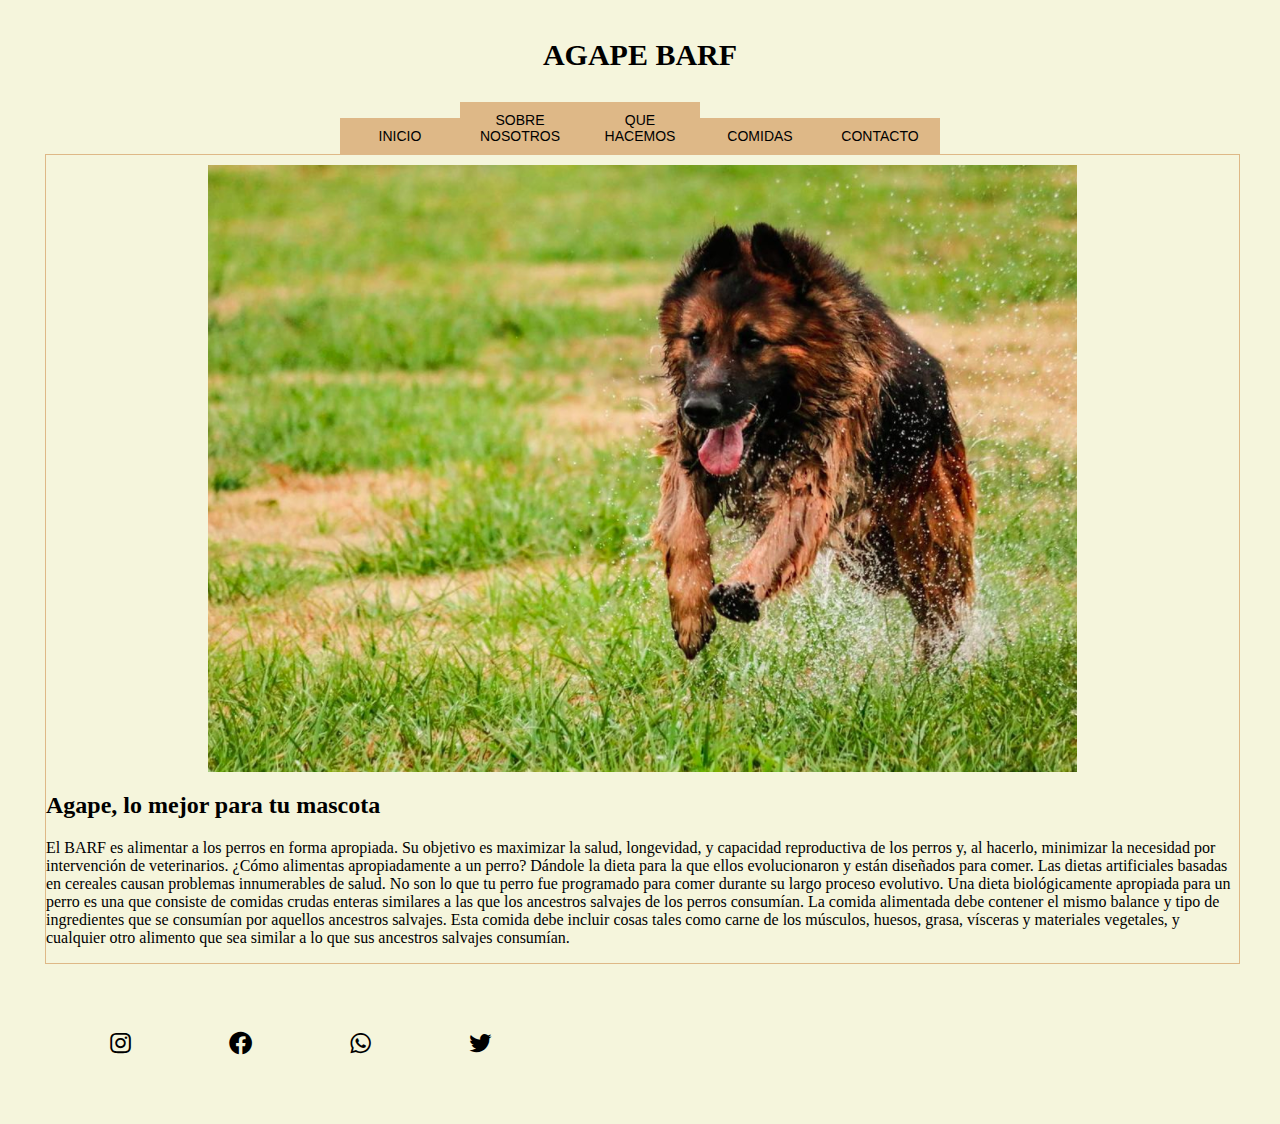
<file: index.html>
<!DOCTYPE html>
<html lang="es">
<head>
	<meta charset="UTF-8">
	<meta http-equiv="X-UA-Compatible" content="IE=edge">
	<meta name="viewport" content="width=device-width, initial-scale=1.0">

	<link rel="stylesheet" type="text/css" href="./main.css">
	<link href="https://unpkg.com/boxicons@2.1.1/css/boxicons.min.css"
	rel='stylesheet'>
	<title>agape-barf</title>
	<link href="https://cdn.jsdelivr.net/npm/bootstrap@5.1.3/dist/css/bootstrap.min.css" rel="stylesheet" integrity="sha384-1BmE4kWBq78iYhFldvKuhfTAU6auU8tT94WrHftjDbrCEXSU1oBoqyl2QvZ6jIW3" crossorigin="anonymous">
</head>
<body class="bg-transparent">
	
<header class="menu">
	<div>
		<h1>Agape Barf</h1>
		<nav>
	<ul>
		<li>
			<a href="index.html">Inicio</a>
		</li>
		<li>
			<a href="pages/sobre-nosotros.html">Sobre Nosotros</a>
		</li>
		<li>
			<a href="pages/que-hacemos.html">Que Hacemos</a>
		</li>
		<li>
			<a href="pages/comidas.html">Comidas</a>
		</li>
		<li>
			<a href="pages/contacto.html">Contacto</a>
		</li>
	</ul>
</nav>

		
	</div>

</header>

<main class="box1">
	<img class="bordesRedondeados imgGrande" src="img/oso.png" alt="LOGO">
	<h2>Agape, lo mejor para tu mascota</h2>
	<p>El BARF es alimentar a los perros en forma apropiada. Su objetivo es maximizar la salud, longevidad, y capacidad reproductiva de los perros y, al hacerlo, minimizar la necesidad por intervención de veterinarios. ¿Cómo alimentas apropiadamente a un perro? Dándole la dieta para la que ellos evolucionaron y están diseñados para comer. Las dietas artificiales basadas en cereales causan problemas innumerables de salud. No son lo que tu perro fue programado para comer durante su largo proceso evolutivo. Una dieta biológicamente apropiada para un perro es una que consiste de comidas crudas enteras similares a las que los ancestros salvajes de los perros consumían. La comida alimentada debe contener el mismo balance y tipo de ingredientes que se consumían por aquellos ancestros salvajes. Esta comida debe incluir cosas tales como carne de los músculos, huesos, grasa, vísceras y materiales vegetales, y cualquier otro alimento que sea similar a lo que sus ancestros salvajes consumían.</p>
</main>

<footer class="footer">
	<div class="icon">
		<svg height="80" width="80">
		<cirlce cx="40" cy="40" r="35" stoke="white" stoke-width="4" fill="none"></cirlce>
	</svg>
	<i class='bx bxl-instagram'></i>

</div>

<div class="icon">
		<svg height="80" width="80">
		<cirlce cx="40" cy="40" r="35" stoke="black" stoke-width="4" fill="none"></cirlce>
	</svg>
	<i class='bx bxl-facebook-circle'></i>
</div>

<div class="icon">
		<svg height="80" width="80">
		<cirlce cx="40" cy="40" r="35" stoke="black" stoke-width="4" fill="none"></cirlce>
	</svg>
	<i class='bx bxl-whatsapp' ></i>
</div>

<div class="icon">
		<svg height="80" width="80">
		<cirlce cx="40" cy="40" r="35" stoke="black" stoke-width="4" fill="none"></cirlce>
	</svg>
	<i class='bx bxl-twitter' ></i>
</div>

</footer>
<script src="https://cdn.jsdelivr.net/npm/bootstrap@5.1.3/dist/js/bootstrap.bundle.min.js" integrity="sha384-ka7Sk0Gln4gmtz2MlQnikT1wXgYsOg+OMhuP+IlRH9sENBO0LRn5q+8nbTov4+1p" crossorigin="anonymous"></script>

</body>
</html>

	<!--<div>
		<p>@agape_barf</p>
		<a href="https://www.instagram.com/agape.barf/" target="_blank">
			<img src="img/instagram.png" alt="instagram logo">
		</a>
		<p>@agape_barf</p>
		<a href="https://twitter.com/?lang=es" target="_blank">
			<img src="img/twitter.png" alt="twitter logo">
		</a>
		<p>Agape Barf</p>
		<a href="https://www.facebook.com/" target="_blank">
			<img src="img/facebook.png" alt="facebook logo">
		</a>
		<p>1130091415</p>
		<a href="tel:+1130091415"></a>
		<img src="img/wpp.png" alt="wpp logo">
		
		<p>4732-0987</p>
		<a href="tel:+47320987"></a>
		<img src="img/telefono.png" alt="telefono logo">
	</div> -->
</file>
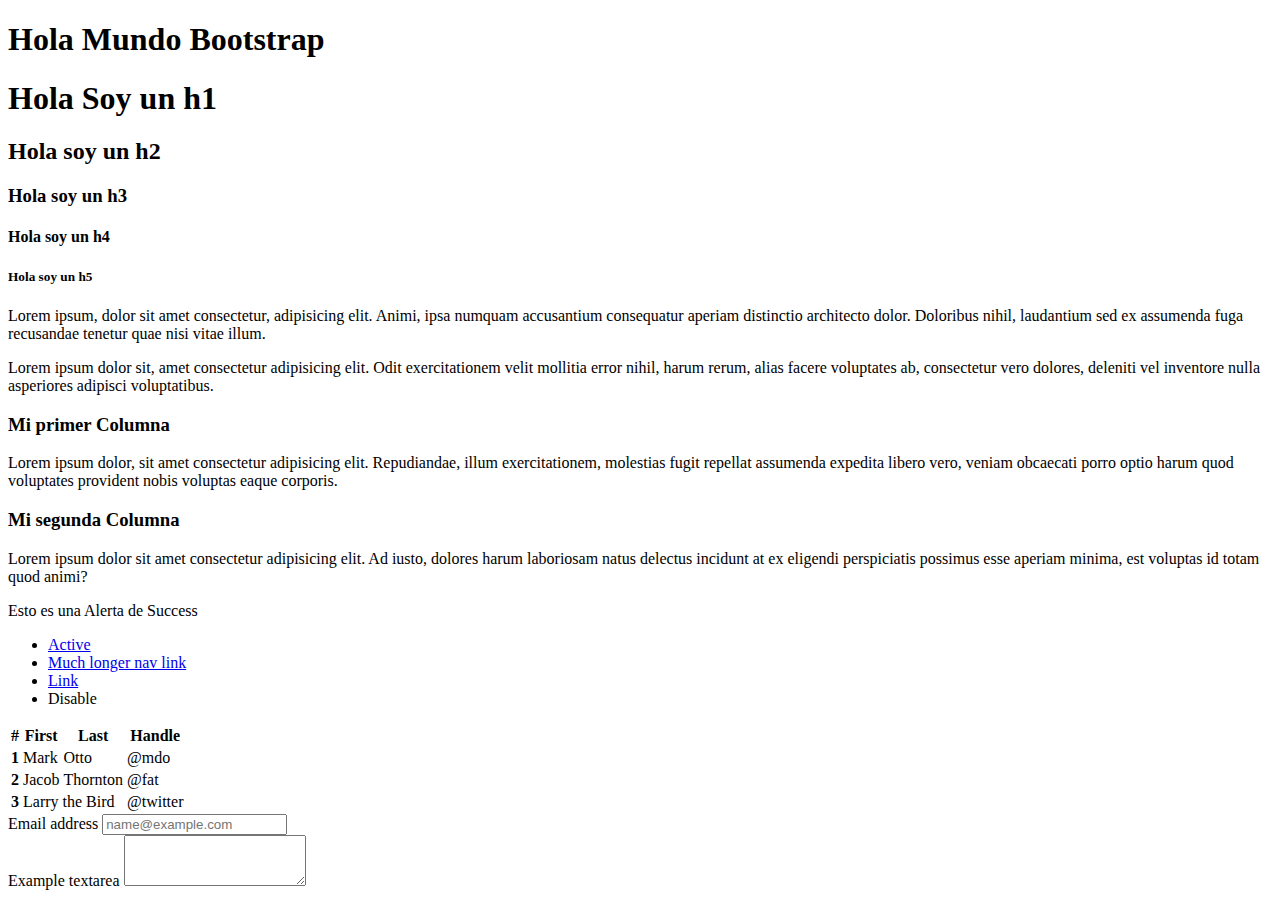
<file: Aplicando Bootstrap/index.html>
<!DOCTYPE html>
<html lang="en">
<head>
	<meta charset="UTF-8">
	<meta http-equiv="X-UA-Compatible" content="IE=edge">
	<meta name="viewport" content="width=device-width, initial-scale=1.0">
	<meta name="viewport" content="width=device-width, initial-scale=1">
	<title>Mi primer Bootstrap</title>
	<link href="https://cdn.jsdelivr.net/npm/bootstrap@5.1.3/dist/css/bootstrap.min.css" rel="stylesheet" integrity="sha384-1BmE4kWBq78iYhFldvKuhfTAU6auU8tT94WrHftjDbrCEXSU1oBoqyl2QvZ6jIW3" crossorigin="anonymous">
</head>
<body>
      <div class="container">
      	<h1> Hola Mundo Bootstrap </h1>
      	<h1>Hola Soy un h1</h1>
      	<h2>Hola soy un h2</h2>
      	<h3>Hola soy un h3</h3>
      	<h4>Hola soy un h4</h4>
      	<h5>Hola soy un h5</h5>
      </div>
      <div class="container">
      	<div class="parrafos">
		<p>Lorem ipsum, dolor sit amet consectetur, adipisicing elit. Animi, ipsa numquam accusantium consequatur aperiam distinctio architecto dolor. Doloribus nihil, laudantium sed ex assumenda fuga recusandae tenetur quae nisi vitae illum.</p>
		<p class="lead">Lorem ipsum dolor sit, amet consectetur adipisicing elit. Odit exercitationem velit mollitia error nihil, harum rerum, alias facere voluptates ab, consectetur vero dolores, deleniti vel inventore nulla asperiores adipisci voluptatibus.</p>
	</div>
      </div>
	
	<div class="container">
		<div class="row">
			<div class="col-sm-12 col-md-6 col-lg-6">
			<h3>Mi primer Columna</h3>
			<p>Lorem ipsum dolor, sit amet consectetur adipisicing elit. Repudiandae, illum exercitationem, molestias fugit repellat assumenda expedita libero vero, veniam obcaecati porro optio harum quod voluptates provident nobis voluptas eaque corporis.</p>
		</div> 
		<div class="col-sm-12 col-md-6 col-lg-6">
			<h3>Mi segunda Columna</h3>
			<p>Lorem ipsum dolor sit amet consectetur adipisicing elit. Ad iusto, dolores harum laboriosam natus delectus incidunt at ex eligendi perspiciatis possimus esse aperiam minima, est voluptas id totam quod animi?</p>
		</div>
		<div class="container">
			<div class="alert alert-success" role="alert">
				Esto es una Alerta de Success
			</div>
			<div class="container">
				<ul class="nav nav-pills nav-fill">
					<li class="nav-item">
						<a class="nav-link active" href="#">Active</a>
					</li>
					<li class="nav-item">
						<a class="nav-link" href="#">Much longer nav link </a>
					</li>
					<li class="nav-item">
						<a class="nav-link" href="#">Link </a>
					</li>
					<li class="nav-item">
						<a class="nav-link disable">Disable </a>
					</li>
			</ul>

		</div>

	</div>
	<div class="container">
		<table class="table">
  <thead>
    <tr>
      <th scope="col">#</th>
      <th scope="col">First</th>
      <th scope="col">Last</th>
      <th scope="col">Handle</th>
    </tr>
  </thead>
  <tbody>
    <tr>
      <th scope="row">1</th>
      <td>Mark</td>
      <td>Otto</td>
      <td>@mdo</td>
    </tr>
    <tr>
      <th scope="row">2</th>
      <td>Jacob</td>
      <td>Thornton</td>
      <td>@fat</td>
    </tr>
    <tr>
      <th scope="row">3</th>
      <td colspan="2">Larry the Bird</td>
      <td>@twitter</td>
    </tr>
  </tbody>
</table>
	</div>
	<div class="container">
		<div class="mb-3">
  <label for="exampleFormControlInput1" class="form-label">Email address</label>
  <input type="email" class="form-control" id="exampleFormControlInput1" placeholder="name@example.com">
</div>
<div class="mb-3">
  <label for="exampleFormControlTextarea1" class="form-label">Example textarea</label>
  <textarea class="form-control" id="exampleFormControlTextarea1" rows="3"></textarea>
</div>
	</div>
	<script src="https://cdn.jsdelivr.net/npm/bootstrap@5.1.3/dist/js/bootstrap.bundle.min.js" integrity="sha384-ka7Sk0Gln4gmtz2MlQnikT1wXgYsOg+OMhuP+IlRH9sENBO0LRn5q+8nbTov4+1p" crossorigin="anonymous"></script>
</body>
</html>
</file>
<file: main.css>
html {
box-sizing: border-box;
margin: 0 auto;
width: 95%;
background-color: beige;
}

body {
	height: 100vh;
	display: grid;
	align-items: center;
	justify-content: center;
	background-color: beige;

}
div h1 {
	font-size: 30px;
	text-align: center;
	display: block;
	color: black;
	background-color: beige;
	padding: 10px;
	text-transform: uppercase;
	text-decoration: none;
	front-family: sans-serif;
}

}


.bordesRedondeados {
	border-radius: 20px;
}
.imgGrande {
	display: flex;
	align-content: center;
	object-fit: cover;
	text-align: center;
	align-items: center;
	margin: auto;
	width: auto;
	/*margin-left: 368px;*/
margin-top: 10px;
margin-bottom:10px ;
}



ul{
	list-style: none;
	font-size: 0;
	padding: 0;
	text-align: center;
}
li {
	display: inline-block;
	width: 10%;
	position: relative;
}
li a {
	font-size: 14px;
	text-align: center;
	display: block;
	color: black;
	background-color: burlywood;
	padding: 10px;
	text-transform: uppercase;
	text-decoration: none;
	font-family: sans-serif;
}

ul ul {
/*width: 100%;
position: absolute;*/
display: none;

}
main h2 {
	/*padding: 50px 20px 20px 60px;
	margin-left: 75px;*/
	
}
main p{
	/*padding: 00px 20px 20px 60px;*/
	/*margin-left: 75px;*/	
}

.box1 {
	/*padding: 00px 20px 20px 60px;*/
    border:1px solid burlywood;
    margin-left: 5px;
}
div p {font-size: 14px;
	text-align: center;
	display: grid;
	color: black;
	background-color: beige;
	padding: 20px;
	text-transform: lowercase;
	text-decoration: none;
	font-family: sans-serif;

}

.footer {
	width: 100%;
	display: flex;
	align-items: center;
	flex-wrap: wrap;
	cursor: pointer;
	text-align: center;
	padding: 20px;

}
.icon {
	position: relative;
	width: 80px;
	height: 80px;
	margin:20px ;
	border-radius: 50%;
	transition: all .8s;
}
.icon:hover{
	background-color: #e60073;
	box-shadow: 0 0 20px #e60073;

}
.icon:hover:nth-child(2){
	background-color: #1877f2;
	box-shadow: 0 0 20px #1877f2;
	}
.icon:hover:nth-child(3){
	background-color: #25d366;
	box-shadow: 0 0 20px #25d366;
	}
	.icon:hover:nth-child(4){
	background-color: #1da1f2;
	box-shadow: 0 0 20px #1da1f2;
	}
.icon i {
	color: #000;
	position: absolute;
	top: 50%;
	left: 50%;
	transform: translate(-50%,-50%);
	font-size: 1.7rem;
}
svg circle {
	stroke-dasharray: 150;
	transition: all .8s esasy-in-out;
}
.icon:hover circle {
	stroke-dasharray: 220;
}
html {
box-sizing: border-box;
margin: 0 auto;
width: 95%;
background-color: beige;
}

body {
	height: 100vh;
	display: grid;
	align-items: center;
	justify-content: center;
	background-color: beige;
</file>
